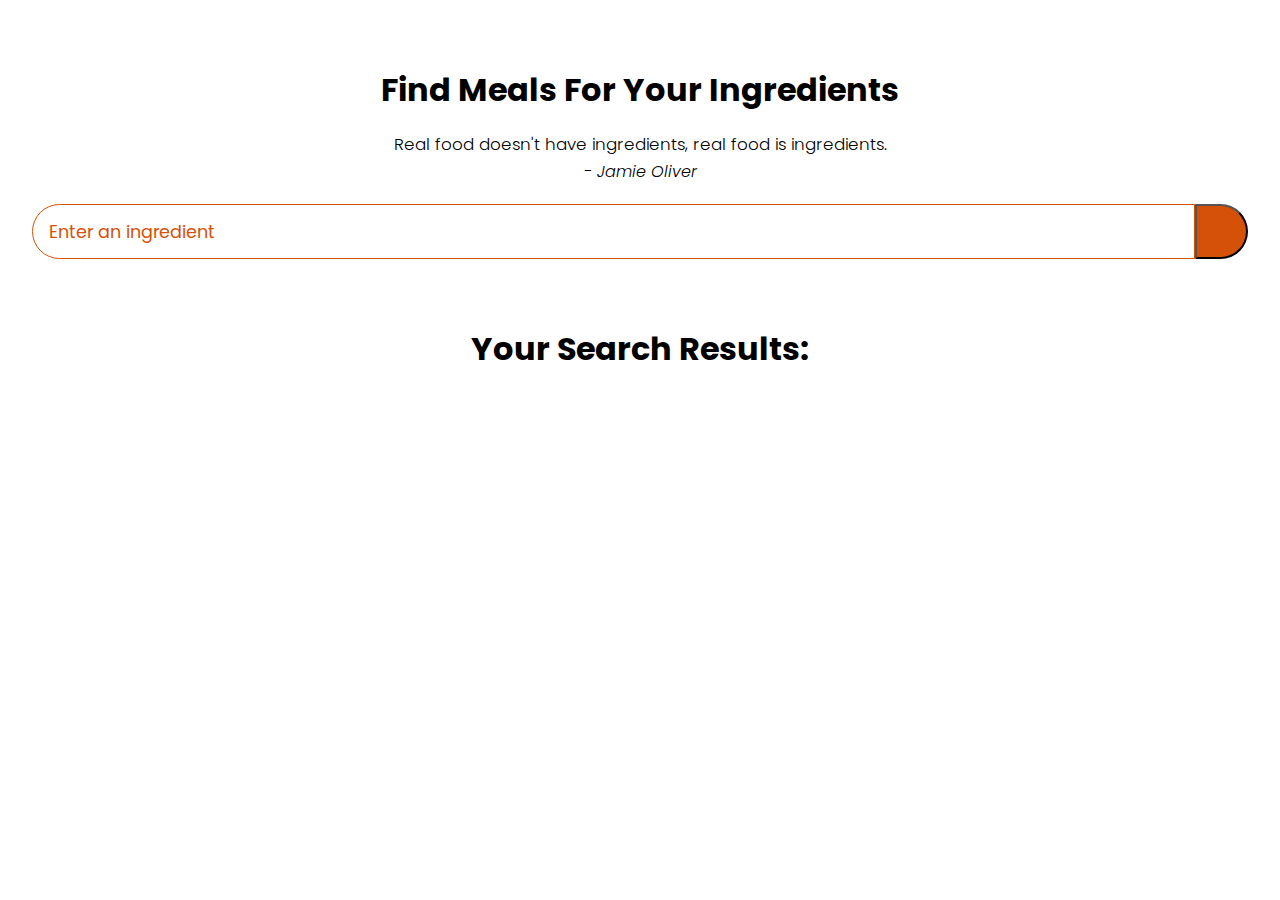
<file: index.html>
<!DOCTYPE html>
<html lang="en">
<head>
    <meta charset="UTF-8">
    <meta name="viewport" content="width=device-width, initial-scale=1.0">
    <title>Find Meals For Your Ingredients</title>
    <link rel="stylesheet" href="https://cdnjs.cloudflare.com/ajax/libs/font-awesome/5.15.1/css/all.min.css" integrity="sha512-+4zCK9k+qNFUR5X+cKL9EIR+ZOhtIloNl9GIKS57V1MyNsYpYcUrUeQc9vNfzsWfV28IaLL3i96P9sdNyeRssA==" crossorigin="anonymous" />
    <link rel="stylesheet" href="./style.css">
</head>
<body>
    
    <div class="container">
      <div class="meal-wrapper">
        <div class="meal-search">
          <h2 class="title">Find Meals For Your Ingredients</h2>
          <blockquote>Real food doesn't have ingredients, real food is ingredients.<br>
            <cite>- Jamie Oliver</cite>
          </blockquote>
          
          <div class="meal-search-box">
            <input type="text" class="search-control" placeholder="Enter an ingredient" id="search-input">
            <button type="submit" class="search-btn btn" id="search-btn">
               <i class="fas fa-search"></i> 
            </button>
          </div>
        </div>

        <div class="meal-result">
            <h2 class="title">Your Search Results:</h2>
            <div id="meal">
                <!-- meal item -->
                 <!-- <div class = "meal-item">
            <div class = "meal-img">
              <img src = "food.jpg" alt = "food">
            </div>
            <div class = "meal-name">
              <h3>Potato Chips</h3>
              <a href = "#" class = "recipe-btn">Get Recipe</a>
            </div>
          </div> -->
                <!-- end of meal item -->
            </div>
        </div>


        <div class="meal-details">
            <!-- recipe close btn -->
            <button type="button" class="btn recipe-close-btn" id="recipe-close-btn">
                <i class="fas fa-times"></i>
            </button>

            <!-- meal content -->
            <div class="meal-details-content">
                <!-- <h2 class = "recipe-title">Meals Name Here</h2>
          <p class = "recipe-category">Category Name</p>
          <div class = "recipe-instruct">
            <h3>Instructions:</h3>
            <p>Lorem ipsum, dolor sit amet consectetur adipisicing elit. Quo blanditiis quis accusantium natus! Porro, reiciendis maiores molestiae distinctio veniam ratione ex provident ipsa, soluta suscipit quam eos velit autem iste!</p>
            <p>Lorem ipsum dolor sit amet consectetur adipisicing elit. Amet aliquam voluptatibus ad obcaecati magnam, esse numquam nisi ut adipisci in?</p>
          </div>
          <div class = "recipe-meal-img">
            <img src = "food.jpg" alt = "">
          </div>
          <div class = "recipe-link">
            <a href = "#" target = "_blank">Watch Video</a>
          </div> -->
            </div>
        </div>
      </div>  
    </div>
    <script src="script.js"></script>
</body>
</html>
</file>
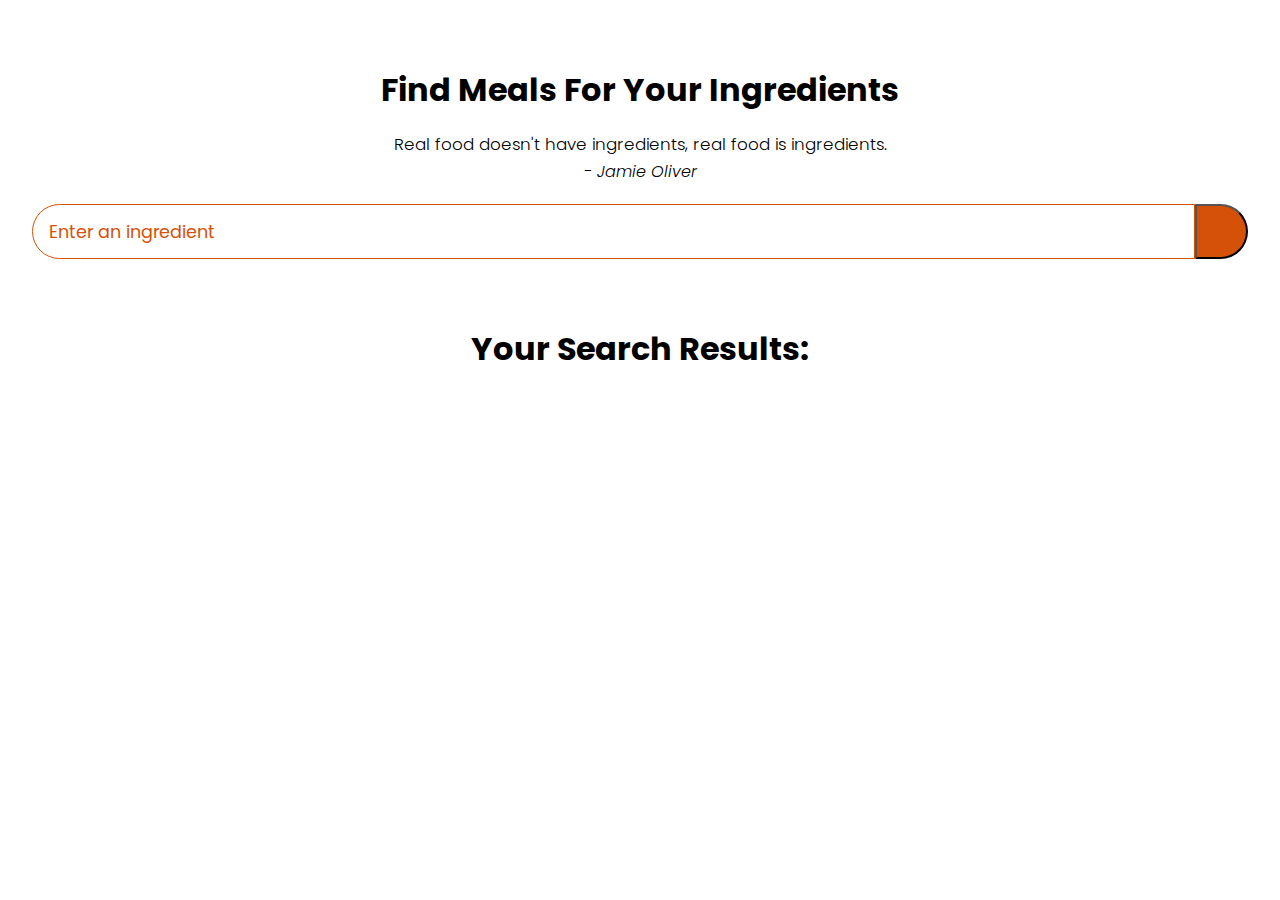
<file: main.html>
<!DOCTYPE html>
<html lang="en">
<head>
    <meta charset="UTF-8">
    <meta name="viewport" content="width=device-width, initial-scale=1.0">
    <title>Find Meals For Your Ingredients</title>
    <link rel="stylesheet" href="https://cdnjs.cloudflare.com/ajax/libs/font-awesome/5.15.1/css/all.min.css" integrity="sha512-+4zCK9k+qNFUR5X+cKL9EIR+ZOhtIloNl9GIKS57V1MyNsYpYcUrUeQc9vNfzsWfV28IaLL3i96P9sdNyeRssA==" crossorigin="anonymous" />
    <link rel="stylesheet" href="./style.css">
</head>
<body>
    
    <div class="container">
      <div class="meal-wrapper">
        <div class="meal-search">
          <h2 class="title">Find Meals For Your Ingredients</h2>
          <blockquote>Real food doesn't have ingredients, real food is ingredients.<br>
            <cite>- Jamie Oliver</cite>
          </blockquote>
          
          <div class="meal-search-box">
            <input type="text" class="search-control" placeholder="Enter an ingredient" id="search-input">
            <button type="submit" class="search-btn btn" id="search-btn">
               <i class="fas fa-search"></i> 
            </button>
          </div>
        </div>

        <div class="meal-result">
            <h2 class="title">Your Search Results:</h2>
            <div id="meal">
                <!-- meal item -->
                 <!-- <div class = "meal-item">
            <div class = "meal-img">
              <img src = "food.jpg" alt = "food">
            </div>
            <div class = "meal-name">
              <h3>Potato Chips</h3>
              <a href = "#" class = "recipe-btn">Get Recipe</a>
            </div>
          </div> -->
                <!-- end of meal item -->
            </div>
        </div>


        <div class="meal-details">
            <!-- recipe close btn -->
            <button type="button" class="btn recipe-close-btn" id="recipe-close-btn">
                <i class="fas fa-times"></i>
            </button>

            <!-- meal content -->
            <div class="meal-details-content">
                <!-- <h2 class = "recipe-title">Meals Name Here</h2>
          <p class = "recipe-category">Category Name</p>
          <div class = "recipe-instruct">
            <h3>Instructions:</h3>
            <p>Lorem ipsum, dolor sit amet consectetur adipisicing elit. Quo blanditiis quis accusantium natus! Porro, reiciendis maiores molestiae distinctio veniam ratione ex provident ipsa, soluta suscipit quam eos velit autem iste!</p>
            <p>Lorem ipsum dolor sit amet consectetur adipisicing elit. Amet aliquam voluptatibus ad obcaecati magnam, esse numquam nisi ut adipisci in?</p>
          </div>
          <div class = "recipe-meal-img">
            <img src = "food.jpg" alt = "">
          </div>
          <div class = "recipe-link">
            <a href = "#" target = "_blank">Watch Video</a>
          </div> -->
            </div>
        </div>
      </div>  
    </div>
    <script src="script.js"></script>
</body>
</html>
</file>
<file: style.css>
@import url('https://fonts.googleapis.com/css2?family=Inter:wght@400;700&family=Oswald:wght@400;500&family=Poppins:wght@200;300;400;500;700;800;900&family=Zen+Dots&display=swap');

*{
    padding: 0;
    margin: 0;
    box-sizing: border-box;
}
:root {
    --tenne-tawny: #d65108;
    --tenne-tawny-dark: #b54507;
}

body{
    font-weight: 300;
    font-size: 1.05em;
    line-height: 1.6;
    font-family: 'Poppins', sans-serif;
}

.btn{
    font-family: inherit;
    cursor: pointer;
    outline: 0;
    font-size: 1.05em;
}

.text{
    opacity: 0.8;
}

.title{
    font-size: 2rem;
    margin-bottom: 1rem;
}

.container{
    min-height: 100vh;
}

.meal-wrapper{
    max-width: 1280px;
    margin: 0 auto;
    padding: 2rem;
    background: #fff;
    text-align: center;
}

.meal-search{
    margin: 2rem 0;
}

.meal-search cite{
    font-size: 1rem;
}

.meal-search-box{
    margin: 1.2rem 0;
    display: flex;
    align-items: stretch;
}

.search-control,
.serach-btn{
    width: 100%;
}

.search-control{
    padding: 0 1rem;
    font-size: 1.1rem;
    font-family: inherit;
    outline: 0;
    border: 1px solid var(--tenne-tawny);
    color: var(--tenne-tawny);
    border-top-left-radius: 2rem;
    border-bottom-left-radius: 2rem;
}

.search-control::placeholder{
    color: var(--tenne-tawny);
}

.search-btn{
    width: 55px;
    height: 55px;
    font-size: 1.8rem;
    background: var(--tenne-tawny);
    color:#fff;
    bottom: none;
    border-top-right-radius: 2rem;
    border-bottom-right-radius: 2rem;
    transition: all 0.4s linear;
    -webkit-transition: all 0.4s linear;
    -moz-transition: all 0.4s linear;
    -ms-teansition: all 0.4s linear;
    -o-transition: all 0.4s linear;
}
.search-btn:hover{
    background: var(--tenne-tawny-dark);
}

.meal-result{
    margin-top: 4rem;
}

#meal{
    margin: 2.4rem 0;
}

.meal-item{
    border-radius: 1rem;
    -webkit-border-radius: 1rem;
    -moz-border-radius: 1rem;
    -ms-border-radius: 1rem;
    -o-border-radius: 1rem;
    overflow: hidden;
    box-shadow: 0 4px 21px -12px rgba(0, 0, 0, 0.79);
}

.meal-img img{
    width: 100%;
    display: block;
}

.meal-name{
    padding: 1.5rem -0.5rem;
}

.meal-name h3{
    font-size: 1.4rem;
}

.recipe-btn{
    text-decoration: none;
    color: #fff;
    background: var(--tenne-tawny);
    font-weight: 500;
    font-size: 1.1rem;
    padding: 0.75rem 0;
    display: block;
    width: 175px;
    margin: 1rem auto;
    border-radius: 2rem;
    -webkit-border-radius: 2rem;
    -moz-border-radius: 2rem;
    -ms-border-radius: 2rem;
    -o-border-radius: 2rem;
    transition: all 0.4s linear;
    -webkit-transition: all 0.4s linear;
    -moz-transition: all 0.4s linear;
    -ms-teansition: all 0.4s linear;
    -o-transition: all 0.4s linear;
}

.recipe-btn:hover{
    background: var(--tenne-tawny-dark);
}

/* meal details */
.meal-details{
    position: fixed;
    top: 50%;
    left: 50%;
    transform: translate(-50%, -50%);
    -webkit-transform: translate(-50%, -50%);
    -moz-transform: translate(-50%, -50%);
    -ms-transform: translate(-50%, -50%);
    -o-transform: translate(-50%, -50%);
    color: #fff;
    background: var(--tenne-tawny);
    border-radius: 1rem;
    -webkit-border-radius: 1rem;
    -moz-border-radius: 1rem;
    -ms-border-radius: 1rem;
    -o-border-radius: 1rem;
    width: 90%;
    height: 90%;
    overflow-y:scroll;
    display: none;
    padding: 2rem 0;
}

.meal-details::-webkit-scrollbar-thumb{
    background: #f0f0f0;
    border-radius: 2rem;
    -webkit-border-radius: 2rem;
    -moz-border-radius: 2rem;
    -ms-border-radius: 2rem;
    -o-border-radius: 2rem;
}

/* js related */
.showRecipe{
    display: block;
}

.meal-details-content{
    margin: 2rem;
}

.meal-details-content p:not(.recipe-category){
    padding: 1rem 0;
}
.recipe-close-btn{
    position:absolute;
    right: 2rem;
    top: 2rem;
    font-size:1.8rem ;
    background-color: #fff;
    border: none;
    width: 35px;
    height: 35px;
     border-radius: 50%;
    -webkit-border-radius: 50%;
    -moz-border-radius: 50%;
    -ms-border-radius: 50%;
    -o-border-radius: 50%;
    display: flex;
    align-items: center;
    justify-content: center;
    opacity: 0.9s;
}

.recipe-title{
    letter-spacing: 1px;
    padding-bottom: 1rem;
}

.recipe-category{
    background: #fff;
    font-weight: 600;
    color: var(--tenne-tawny);
    display: inline-block;
    padding: 0.2rem 0.5rem;
    border-radius: 0.3rem;
    -webkit-border-radius: 0.3rem;
    -moz-border-radius: 0.3rem;
    -ms-border-radius: 0.3rem;
    -o-border-radius: 0.3rem;
}

.recipe-category{
    background: #fff;
    font-weight: 600;
    color: var(--tenne-tawny);
    display: inline-block;
    padding: 0.2rem 0.5rem;
    border-radius: 0.3rem;
    -webkit-border-radius: 0.3rem;
    -moz-border-radius: 0.3rem;
    -ms-border-radius: 0.3rem;
    -o-border-radius: 0.3rem;
}

.recipe-instruct{
    padding: 1rem 0;
}
.recipe-meal-img img{
    width: 100px;
    height: 100px;
    border-radius: 50%;
    -webkit-border-radius: 50%;
    -moz-border-radius: 50%;
    -ms-border-radius: 50%;
    -o-border-radius: 50%;
    margin: 0 auto;
    display: block;
}

.recipe-link{
    margin: 1.4rem 0;
}

.recipe-link a{
    color: #fff;
    font-size: 1.2rem;
    font-weight: 700;
    transition: all 0.4s linear;
    -webkit-transition: all 0.4s linear;
    -moz-transition: all 0.4s linear;
    -ms-teansition: all 0.4s linear;
    -o-transition: all 0.4s linear;
}

.recipe-link a:hover{
    opacity: 0.8;
}






/* Media Queries */
@media screen and (min-width: 600px){
    .meal-serch-box{
        width: 540px;
        margin-left: auto;
        margin-right: auto;
    }
} 

@media screen and (min-width: 768px ){
    #meal{
        display: grid;
        grid-template-columns: repeat(2, 1fr);
        gap: 2rem;
    }
    .meal-item{
        margin: 0;
    }
    .meal-details{
        width:700px;
    }
}

@media screen and (min-width: 992px){
    #meal{
        grid-template-columns: repeat(3, 1fr);
    }
}
</file>
